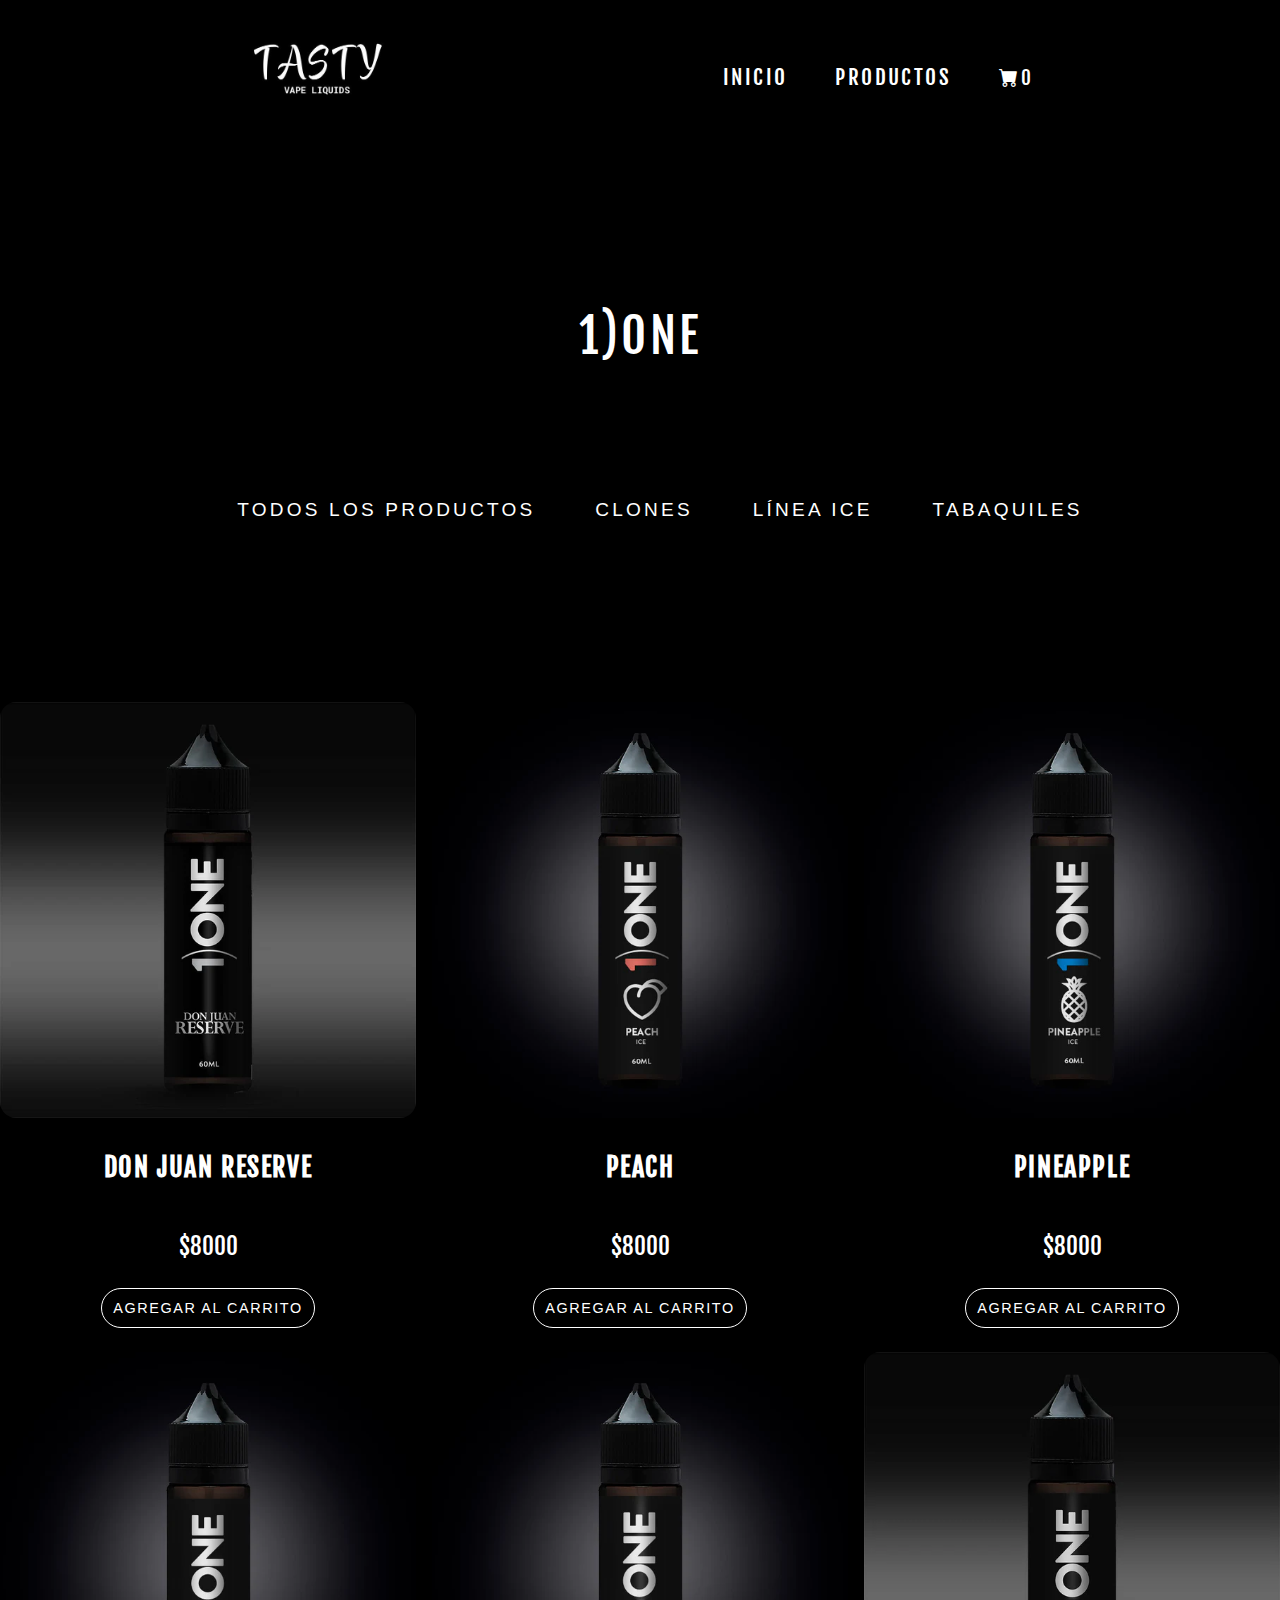
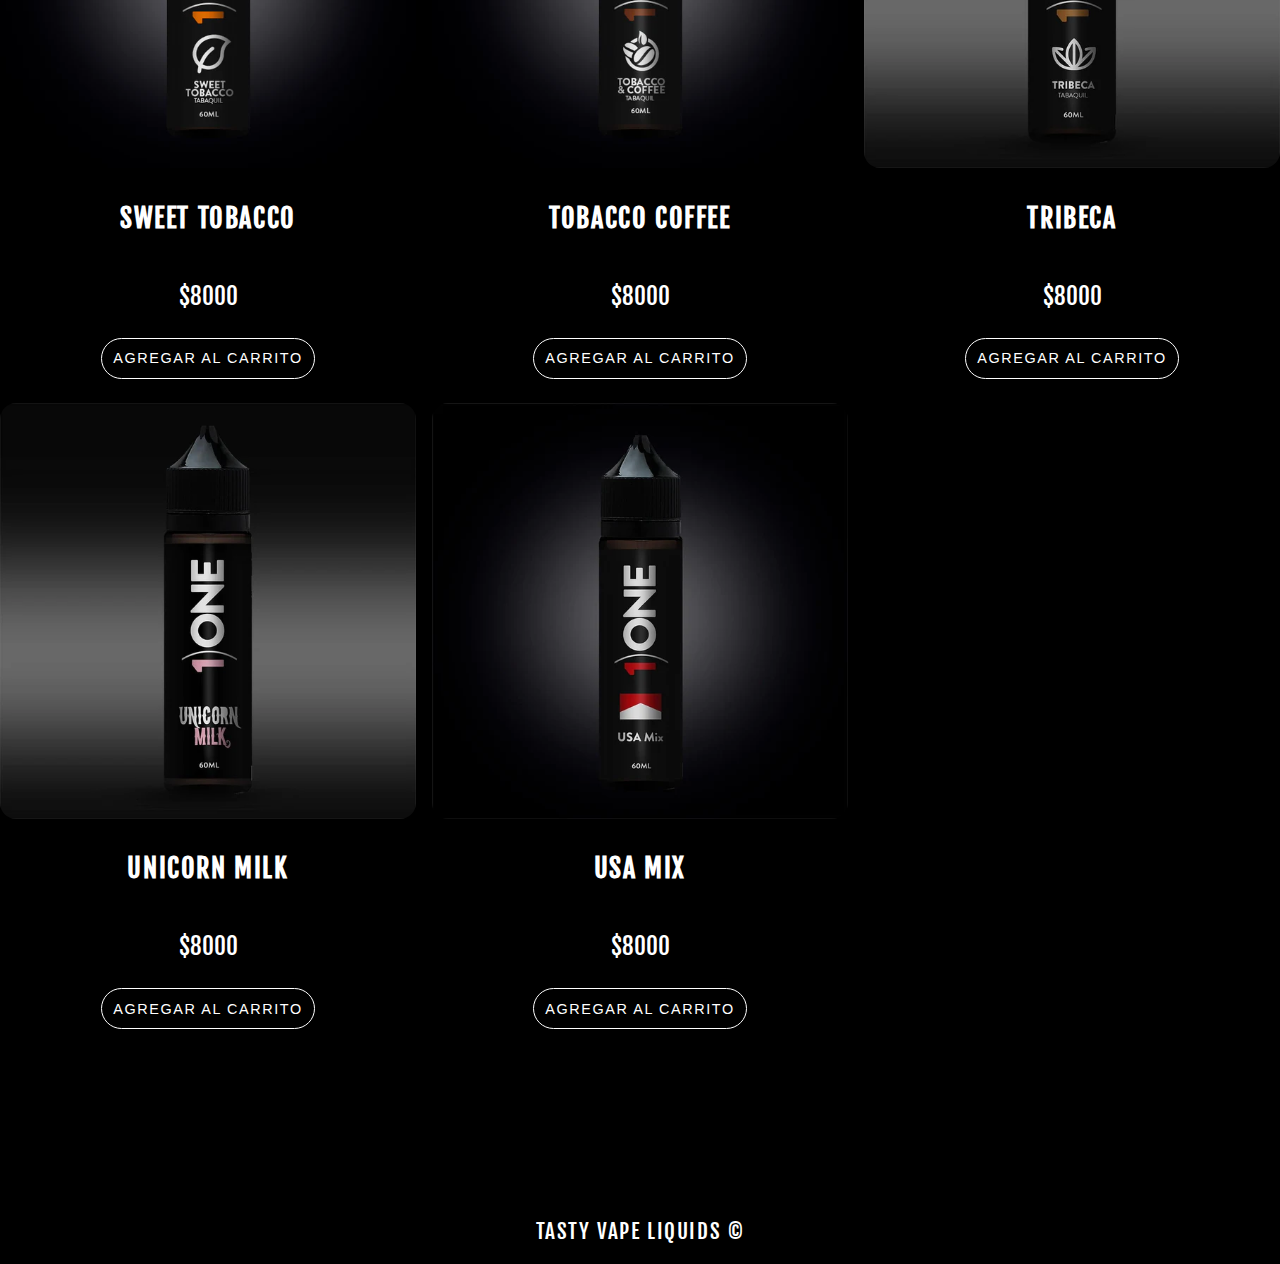
<file: index.html>
<!DOCTYPE html>
<html lang="es">

<head>
    <meta charset="UTF-8">
    <meta name="viewport" content="width=device-width, initial-scale=1.0">
    <title>Tasty Vape Liquids</title>

    <!-- Icons Bootstrap -->
    <link rel="stylesheet" href="https://cdn.jsdelivr.net/npm/bootstrap-icons@1.9.1/font/bootstrap-icons.css">

    <link href="https://cdn.jsdelivr.net/npm/bootstrap@5.3.2/dist/css/bootstrap.min.css" rel="stylesheet"
        integrity="sha384-T3c6CoIi6uLrA9TneNEoa7RxnatzjcDSCmG1MXxSR1GAsXEV/Dwwykc2MPK8M2HN" crossorigin="anonymous">
    <!-- CSS -->
    <link rel="stylesheet" href="./css/main.css">
</head>

<body>

    <header>
        <div>
        <a href="./index.html">
            <img class="logo" src="img/logo.png.jpeg" alt="Logo">
        </a>
        </div>
        <nav>
            <ul class="ul-nav">
                <li class="li-nav"><a href="./index.html">Inicio</a></li>
                <li class="li-nav"><a href="./index.html">Productos</a></li>
                <li class="li-nav">
                    <a class="boton-menu boton-carrito" href="./carrito.html">
                        <i class="bi bi-cart-fill"></i><span id="numerito" class="numerito">0</span>
                    </a>
                </li>
            </ul>
        </nav>
    </header>

    <main class="contenedor-main">
        <h1>1)ONE</h1>

        <ul class="ul-menu">
            <li>
                <button id="todos" class="boton-menu boton-categoria active">Todos los productos</button>
            </li>
            <li>
                <button id="clones" class="boton-menu boton-categoria">Clones</button>
            </li>
            <li>
                <button id="iceline" class="boton-menu boton-categoria">Línea Ice</button>
            </li>
            <li>
                <button id="tabaquiles" class="boton-menu boton-categoria"> Tabaquiles</button>
            </li>
        </ul>

        <div id="contenedor-productos" class="contenedor-productos">
            <!-- Esto se rellena con JS -->
        </div>

    </main>

    <footer class="footer">
        <div class="container">
            <p>Tasty Vape Liquids © </p>
        </div>
    </footer>

    <script src="./js/main.js"></script>
</body>

</html>
</file>
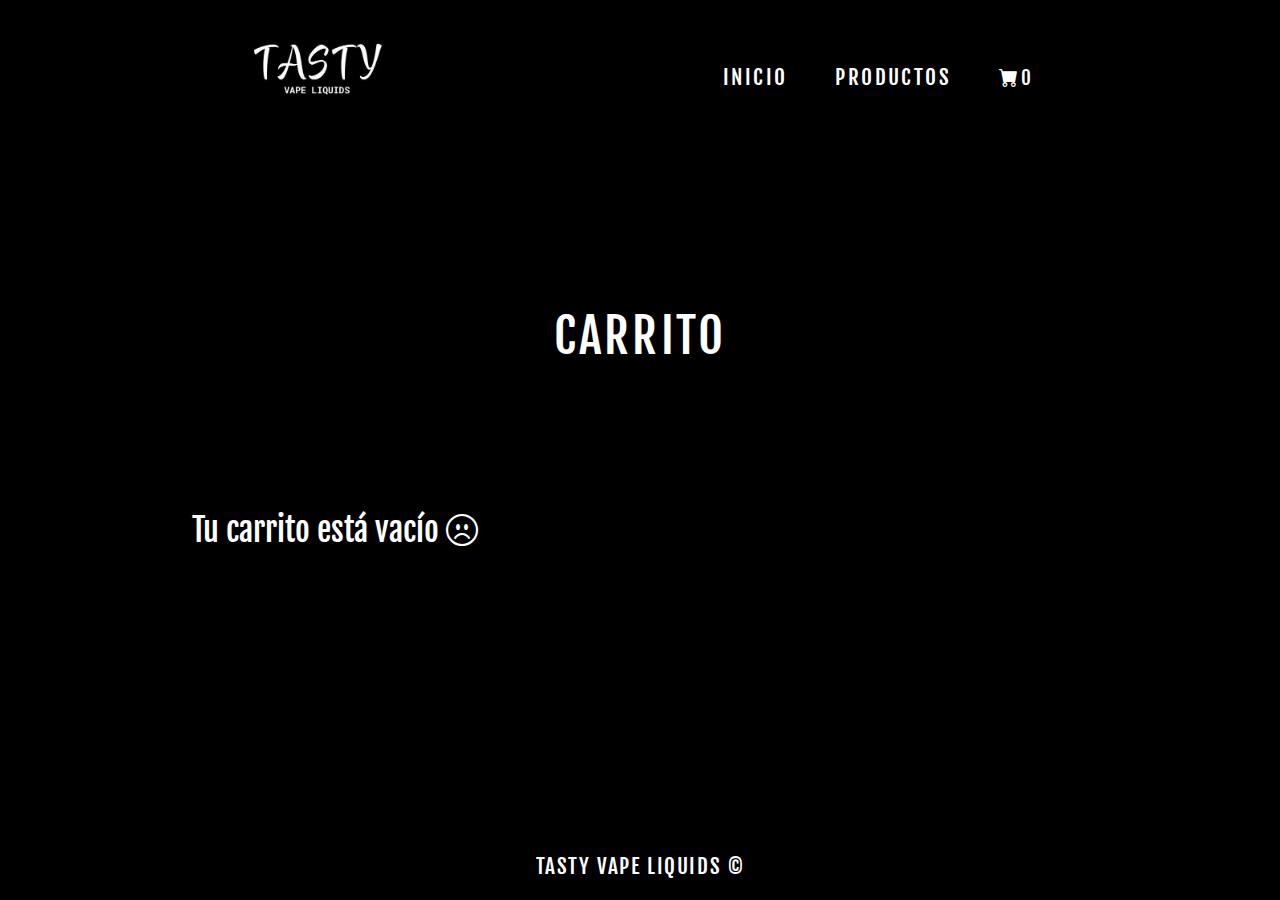
<file: carrito.html>
<!DOCTYPE html>
<html lang="es">

<head>
    <meta charset="UTF-8">
    <meta name="viewport" content="width=device-width, initial-scale=1.0">
    <title>Tasty Vape Liquids</title>
    <!-- Icons Bootstrap -->
    <link rel="stylesheet" href="https://cdn.jsdelivr.net/npm/bootstrap-icons@1.9.1/font/bootstrap-icons.css">
    <!-- CSS -->
    <link rel="stylesheet" href="./css/main.css">
</head>

<body>
    <header>
        <div>
            <a href="./index.html">
            <img class="logo" src="img/logo.png.jpeg" alt="Logo">
        </a>
        </div>
        <nav>
            <ul class="ul-nav">
                <li class="li-nav"><a href="./index.html">Inicio</a></li>
                <li class="li-nav"><a href="./index.html">Productos</a></li>
                <li class="li-nav">
                    <a class="boton-menu boton-carrito" href="./carrito.html">
                        <i class="bi bi-cart-fill"></i><span id="numerito" class="numerito">0</span>
                    </a>
                </li>
            </ul>
        </nav>
    </header>

    <main class="contenedor-main">

        <h1>Carrito</h1>

        <div class="contenedor-carrito">
            <p id="carrito-vacio" class="carrito-vacio">Tu carrito está vacío <i class="bi bi-emoji-frown"></i></p>

            <div id="carrito-productos" class="carrito-productos disabled">
                <!-- Esto se completa con JS -->
            </div>

            <div id="carrito-acciones" class="carrito-acciones disabled">
                <div class="carrito-acciones-izquierda">
                    <button id="carrito-acciones-vaciar" class="carrito-acciones-vaciar">Vaciar carrito</button>
                </div>
                <div class="carrito-acciones-derecha">
                    <div class="carrito-acciones-total">
                        <p>Total:</p>
                        <p id="total">$3000</p>
                    </div>
                    <button id="carrito-acciones-comprar" class="carrito-acciones-comprar">Comprar ahora</button>
                </div>
            </div>

            <p id="carrito-comprado" class="carrito-comprado disabled">Muchas gracias por tu compra <i
                    class="bi bi-emoji-laughing"></i></p>

        </div>

    </main>


    <footer class="footer">
        <div class="container">
            <p>Tasty Vape Liquids © </p>
        </div>
    </footer>

    <script src="./js/carrito.js"></script>

</body>

</html>
</file>
<file: css/main.css>
/* Fuente: Fjalla One */
@import url('https://fonts.googleapis.com/css2?family=Fjalla+One&family=Kdam+Thmor+Pro&family=Montserrat:ital,wght@0,100..900;1,100..900&family=Roboto+Condensed:ital,wght@0,100..900;1,100..900&display=swap');




/* BODY */


body {
    font-family: "Fjalla One", sans-serif;
    font-weight: 400;
    font-style: normal;
    margin: 0;
    padding: 0;
    background-color: #000;
    color: #fff;
    box-sizing: border-box;
    display: flex;
    flex-direction: column;
    min-height: 100vh;
}

/* HEADER */

header {
    display: flex;
    flex-direction: row;
    justify-content: space-evenly;
    padding-bottom: 0;
}

.logo{
    max-width: 9rem;
    padding-top: 1.7rem;
}



.ul-nav {
    display: flex;
    list-style-type: none;
    padding-top: 3rem;
}

.li-nav {
    padding-left: 3rem;
    padding-bottom: 0;
    font-size: 1.3rem;
    text-transform: uppercase;
    letter-spacing: 0.15rem;
    font-weight: 500;
}

a {
    text-decoration: none;
    color: #fff;
}



/* MAIN */

.contenedor-main {
    display: flex;
    flex-direction: column;
    flex: 1;
    align-items: center;
}

h1 {
    padding-top: 10rem;
    padding-bottom: 5rem;
    font-size: 3rem;
    font-weight: 400;
    text-transform: uppercase;
    letter-spacing: 0.2rem;
}

.ul-menu {
    list-style-type: none;
    display: flex;
    justify-content: center;
    gap: 3rem;
}

.boton-menu{
    background-color: transparent;
    border: 0;
    color: #fff;
    font-size: 1.19rem;
    text-transform: uppercase;
    letter-spacing: 0.20rem;
    line-height: 1.563;
    transition: all 0.3s;
}

.boton-menu:hover{
color: #707070;
}



/* PRODUCTOS */

.contenedor-productos {
    display: grid;
    grid-template-columns: repeat(3, 1fr);
    gap: 1rem;
    padding-top: 10rem;
    padding-bottom: 10rem;
}

.producto-imagen {
    max-width: 100%;
    border-radius: 1rem;
}

.producto-detalles {
    padding: .5rem;
    border-radius: 1rem;
    position: relative;
    display: flex;
    flex-direction: column;
    align-items: center;
    gap: .25rem;
}

.producto-titulo {
    font-size: 1.6rem;
    letter-spacing: 0.1rem;
}

.producto-precio{
    font-size: 1.45rem;
}

.producto-agregar {
    border: 0;
    background-color: #000;
    color: #fff;
    padding: 0.7rem;
    text-transform: uppercase;
    font-size: 0.9rem;
    border-radius: 1.5rem;
    letter-spacing: 0.1rem;
    cursor: pointer;
    border: 0.01rem solid white;
    transition: transform 0.3s ease;
}

.producto-agregar:hover {
    transform: scale(1.1);
    background-color: white;
    color: black;
}


/* CARRITO */

.contenedor-carrito {
    display: flex;
    flex-direction: column;
    gap: 1.5rem;
    width: 70%;
    
}

.carrito-vacio,
.carrito-comprado {
    color: #fff;
    font-size: 2rem;
}

.carrito-productos {
    display: flex;
    flex-direction: column;
    gap: 1.5rem;
}

.carrito-producto {
    display: grid;
    grid-template-columns: repeat(8, 1fr); 
    align-items: center;
    gap: 1rem;
    background-color: #3434349c;
    color: #fff;
    padding: .5rem;
    padding-right: 1.5rem;
    border-radius: 1rem;
}

.carrito-producto-imagen {
    width: 4rem;
    border-radius: 1rem;
}

.carrito-producto small,
.carrito-producto-cantidad,
.carrito-producto-precio,
.carrito-producto-subtotal {
    font-size: 1.2rem;
}



.carrito-producto-sumar,
.carrito-producto-restar,
.carrito-producto-eliminar{
    background-color: transparent;
    border: 0;
    color: #fff;
    font-size: 1.4rem;
    cursor: pointer;
}

.carrito-acciones {
    display: grid;
    grid-template-columns: repeat(2, 1fr);
}

.carrito-acciones-vaciar,
.carrito-acciones-comprar {
    border: 0;
    padding: 1rem;
    border-radius: 1rem;
    text-transform: uppercase;
    background-color: #000;
    color: #fff;
    cursor: pointer;
    transition: transform 0.3s ease;
}

.carrito-acciones-vaciar:hover,
.carrito-acciones-comprar:hover {
    background-color: #fff;
    color: #000;
    transform: scale(1.1);
}


.carrito-acciones-derecha {
    display: flex;
    justify-content: end;
    gap: 2rem;
}

.carrito-acciones-total {
    display: flex;
    text-transform: uppercase;
    gap: 1rem;
}


.disabled {
    display: none;
}


/* FOOTER */

footer{
    margin-top: auto;
    font-size: 1.3rem;
    text-align: center;
}
































/* FOOTER */

.footer {
    /* background-color: #333; */
    /* color: #fff; */
    text-transform: uppercase;
    letter-spacing: 0.1rem;
    /* line-height: 1.5; */
    /* padding: 20px 0; */
    text-align: center;
}

/* .footer p {
    margin: 0;
} */
</file>
